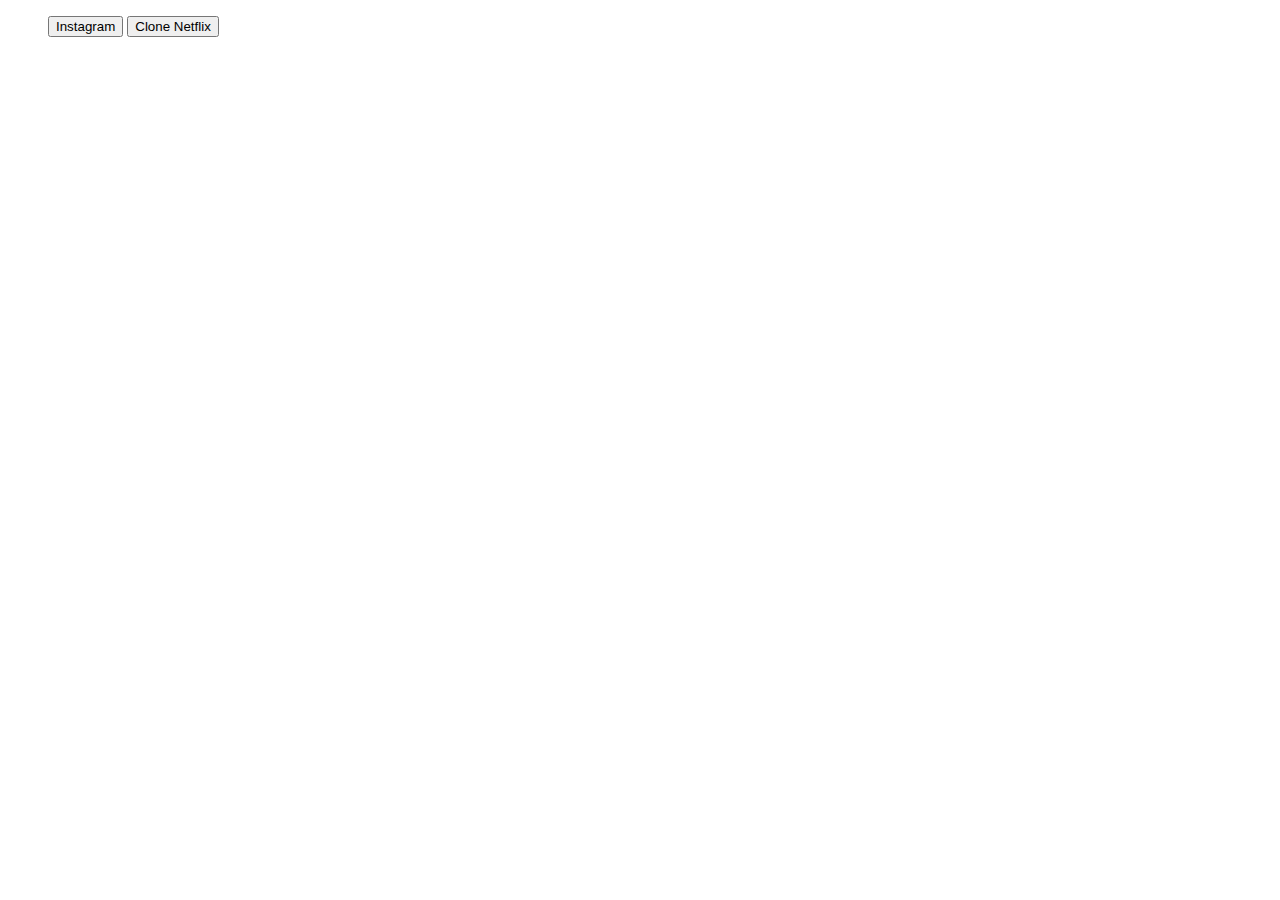
<file: projetos/projetos.html>
<!DOCTYPE html>
<html lang="en">
<head>
    <meta charset="UTF-8">
    <meta http-equiv="X-UA-Compatible" content="IE=edge">
    <meta name="viewport" content="width=device-width, initial-scale=1.0">
    <title>Document</title>
</head>
<body>
    <ul>
       <a href="https://apenasesdras.github.io/CloneInatagramLogin/Index.html" target="_blank"><button>Instagram</button></a>
       <a href="http://192.168.33.96:5502/index.html" target="_blank"><button>Clone Netflix</button></a>
     
    </ul>
</body>
</html>
</file>
